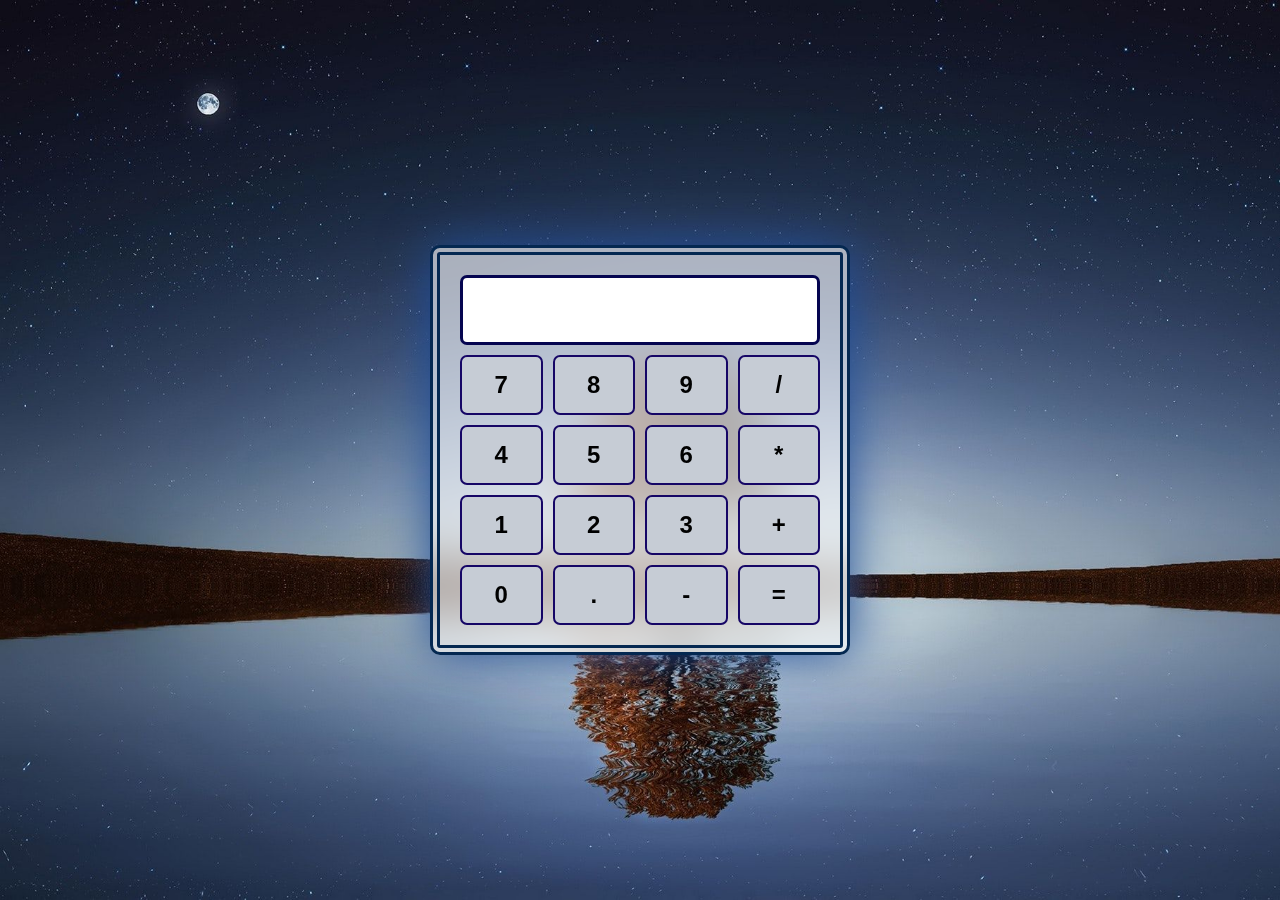
<file: calculator.html>
<!DOCTYPE html>
<html lang="en">
<head>
    <meta charset="UTF-8">
    <meta name="viewport" content="width=device-width, initial-scale=1.0">
    <title>Calculator</title>
    <link rel="stylesheet" href="style5.css">
</head>
<body>
    <div class="background">
        <div class="heading1"><input type="number"></div>
        <div class="heading2">
            <button>7</button>
            <button>8</button>
            <button>9</button>
            <button>/</button>
            <button>4</button>
            <button>5</button>
            <button>6</button>
            <button>*</button>
            <button>1</button>
            <button>2</button>
            <button>3</button>
            <button>+</button>
            <button>0</button>
            <button>.</button>
            <button>-</button>
            <button>=</button>
        </div>
    </div>
</body>
</html>
</file>
<file: style5.css>
body {
    background-image: url(wp10147233.jpg);
    background-size: cover;
    background-repeat: no-repeat;
    margin: 0;
    display: flex;
    justify-content: center;
    align-items: center;
    height: 100vh;
    overflow: hidden;
}

.heading2 {
    display: grid;
    grid-template-columns: repeat(4, 1fr);
    width: 100%;
    max-width: 400px;
    gap: 10px;
    margin: 0 auto;
}

button {
    height: 60px;
    border-radius: 7px;
    background-color: rgb(198, 204, 213);
    border: 2px solid rgb(22, 6, 102);
    font-size: 24px;
    font-weight: 550;
    cursor: pointer;
    transition: background-color 0.3s;
    width: 100%;
}

button:hover {
    background-color: rgb(170, 175, 185);
}

input {
    height: 70px;
    width: 100%;
    border-radius: 7px;
    font-size: 22px;
    font-weight: 550;
    margin-bottom: 10px;
    border: 3px solid rgb(5, 5, 80);
    padding: 10px;
    box-sizing: border-box;
}

.background {
    width: 100%;
    max-width: 420px;
    padding: 20px;
    border: 10px double rgb(4, 40, 81);
    border-radius: 10px;
    backdrop-filter: blur(25px);
    box-shadow: 0 0 50px rgb(29, 75, 149);
    background-color: rgba(255, 255, 255, 0.6); 
    box-sizing: border-box;
}

@media (max-width: 768px) {
    .background {
        width: 90%;
        padding: 15px;
    }

    input {
        height: 50px;
        font-size: 18px;
    }

    button {
        height: 50px;
        font-size: 20px;
    }
}

@media (max-width: 480px) and (min-width: 320px) {
    .background {
        width: 95%;
        padding: 10px;
    }

    .heading2 {
        gap: 8px;
    }

    input {
        height: 45px;
        font-size: 16px;
    }

    button {
        height: 45px;
        font-size: 18px;
    }
}

@media (max-width: 320px) {
    .background {
        width: 100%;
        padding: 10px;
    }

    .heading2 {
        gap: 5px;
    }

    input {
        height: 40px;
        font-size: 14px;
    }

    button {
        height: 40px;
        font-size: 16px;
    }
}
</file>
